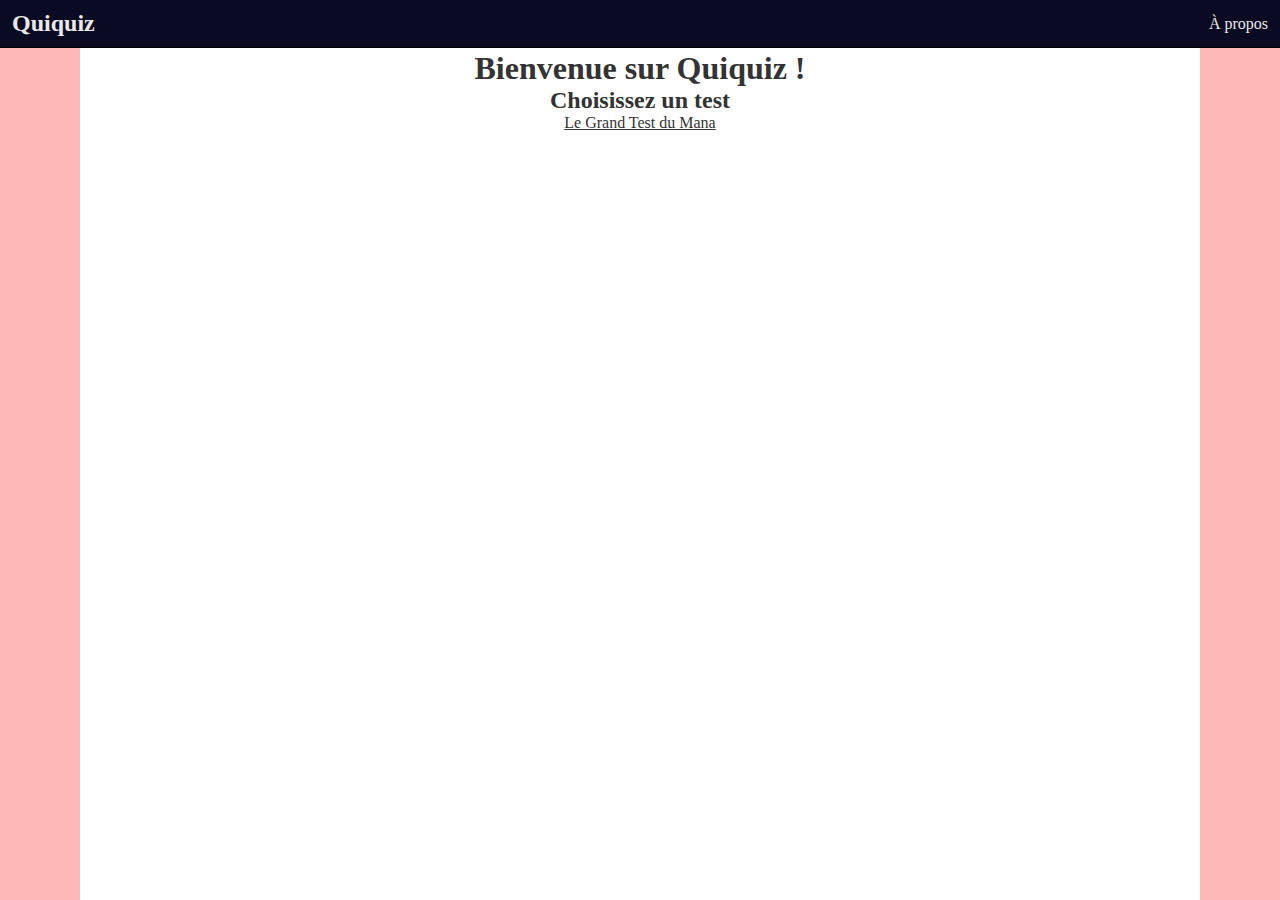
<file: index.html>
<!DOCTYPE html>
<html lang="fr">
<head>
    <meta charset="UTF-8">
    <meta name="viewport" content="width=device-width, initial-scale=1.0">
    <title>Quiquiz - Accueil</title>
    <link rel="stylesheet" href="style.css">
    <script src="components/navbar.js"></script>
</head>
<body>
    <navbar-component></navbar-component>
    <div id="main-view">
        <h1>Bienvenue sur Quiquiz !</h1>
        <h2>Choisissez un test</h2>
        
        <ul>
            <li><a href="le-grand-test-du-mana/start.html">Le Grand Test du Mana</a></li>
        </ul>
    </div>
</body>
</html>
</file>
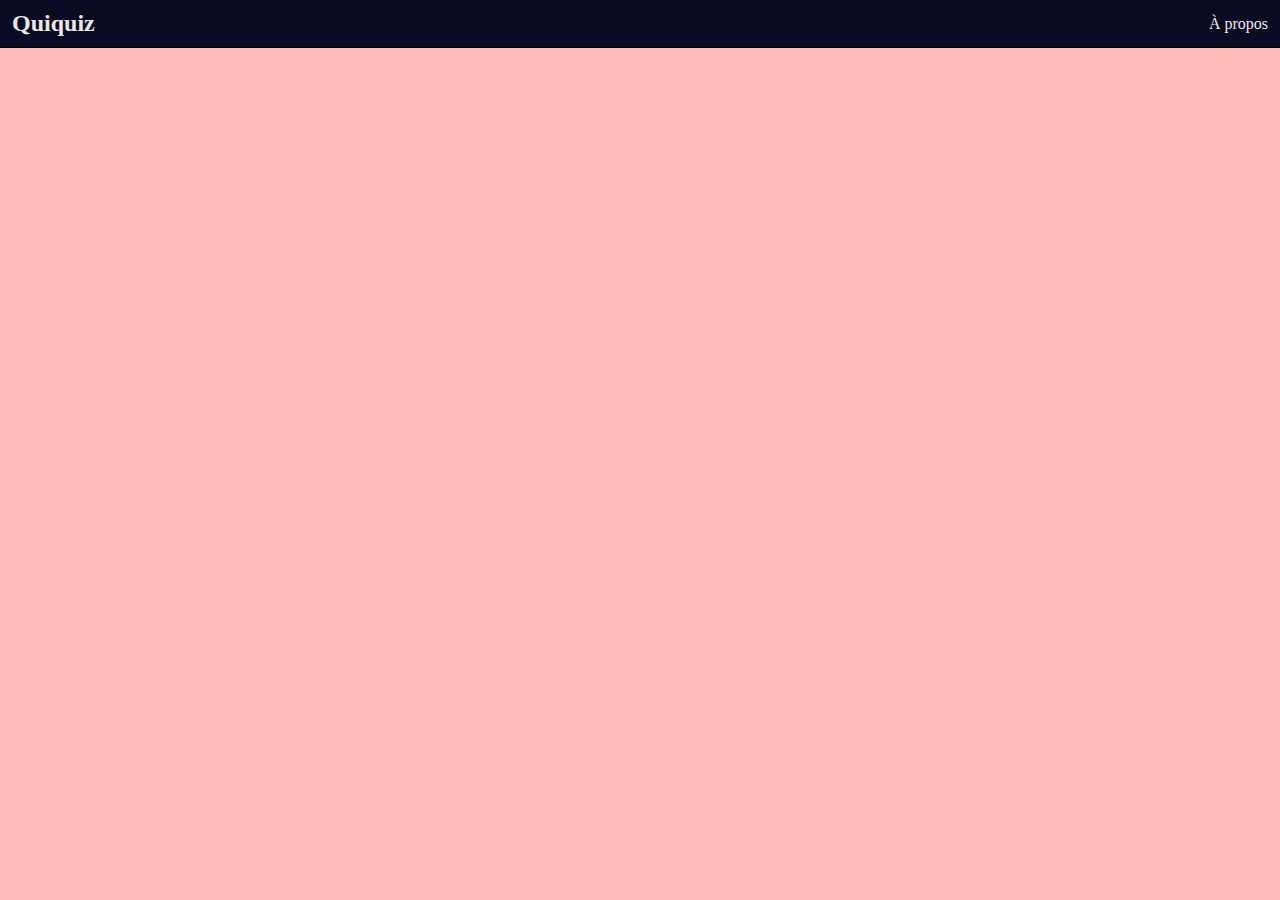
<file: about.html>
<!DOCTYPE html>
<html lang="fr">
<head>
    <meta charset="UTF-8">
    <meta name="viewport" content="width=device-width, initial-scale=1.0">
    <title>Quiquiz - À propos</title>
    <link rel="stylesheet" href="style.css">
    <script src="components/navbar.js"></script>
</head>
<body>
    <navbar-component></navbar-component>

    <p>Quiquiz est une collection de tests de personnalité amusants confectionnés par des gens géniaux !</p>
</body>
</html>
</file>
<file: style.css>
:root {
    --navbar-height: 3rem;
}

* {
    margin: 0;
    padding: 0;
    box-sizing: border-box;
    color: #333;
    list-style: none;
}

body {
    width: 100vw;
    height: 100vh;
    background-color: rgb(255, 184, 184);
    overflow: hidden;
}

navbar-component {
    width: 100%;
    position: fixed;
}

#main-view {
    width: 100%;
    height: calc(100% - var(--navbar-height));
    position: relative;
    top: var(--navbar-height);
    max-width: 70rem;
    margin: 0 auto;
    overflow-y: auto;
    overflow-x: hidden;
    padding: .1rem .25rem;
    display: flex;
    flex-direction: column;
    align-items: center;
    background-color: white;
}

.hidden {
    display: none;
}
</file>
